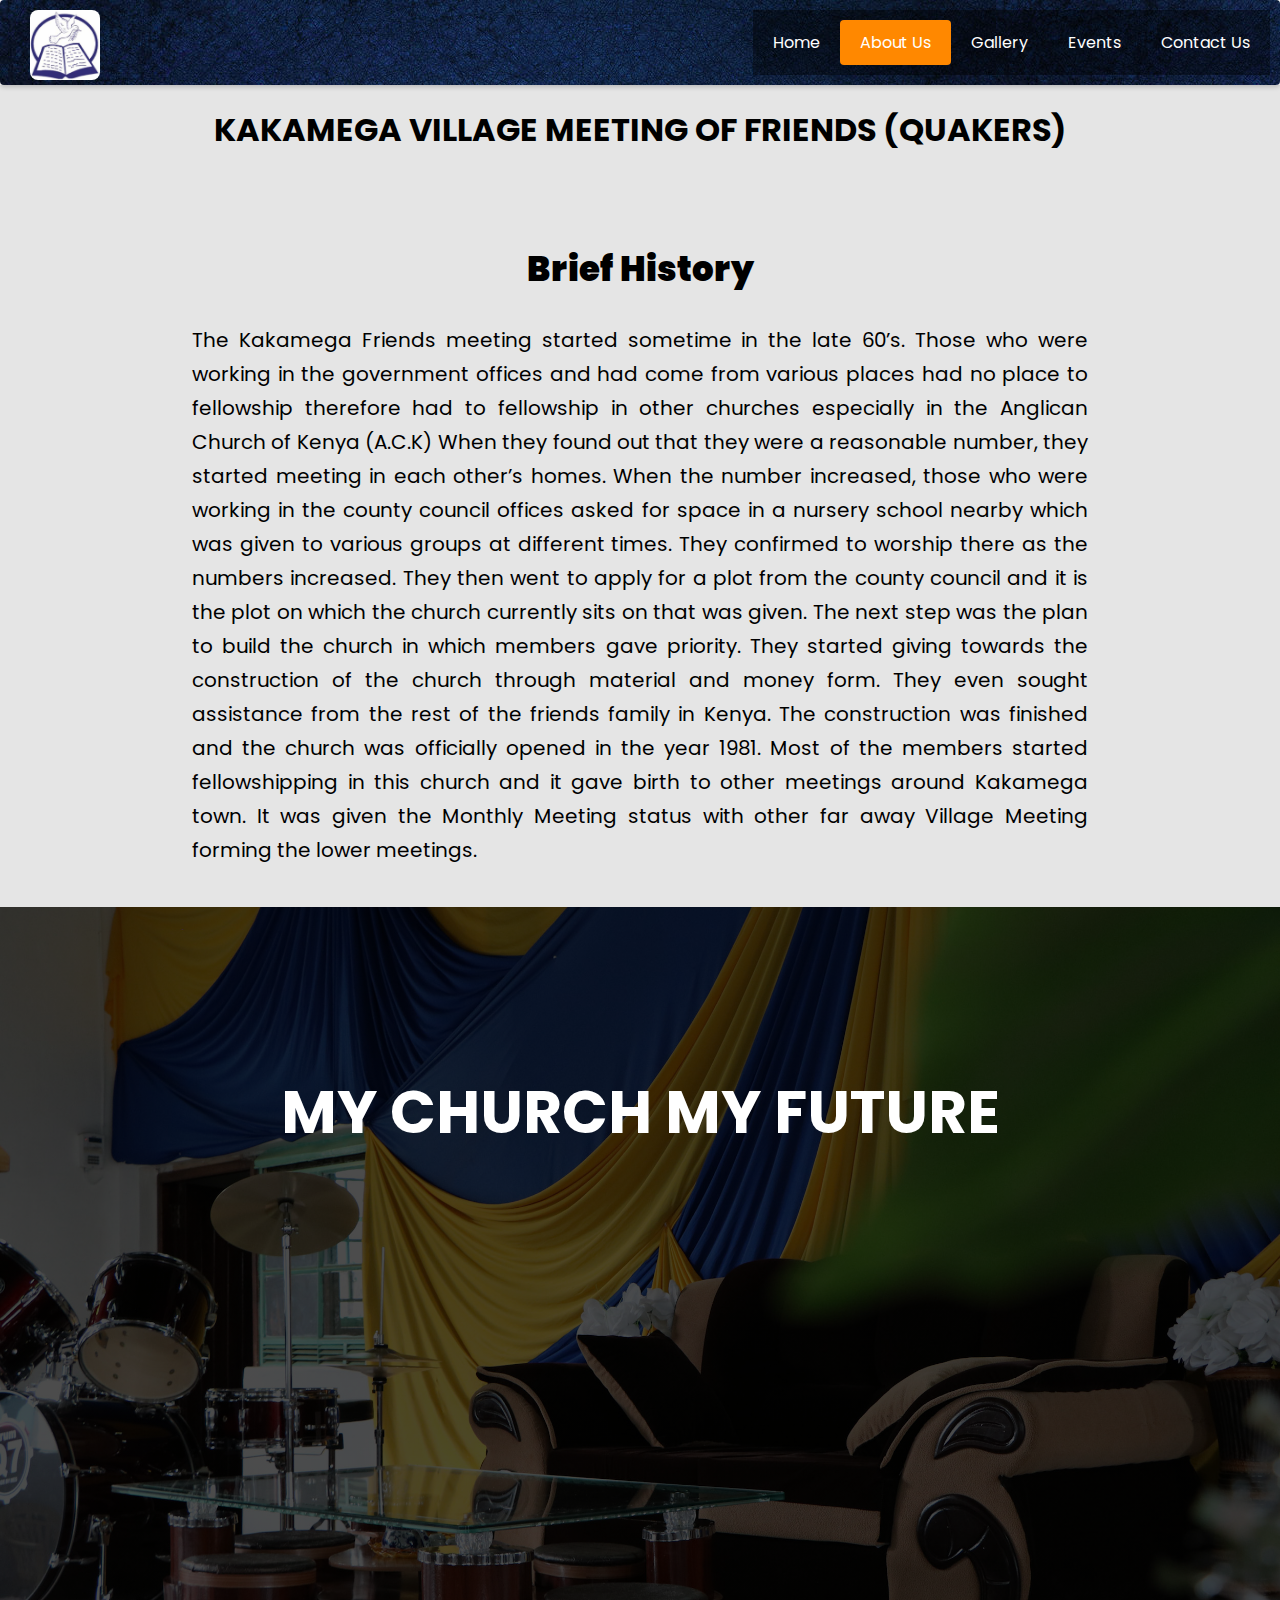
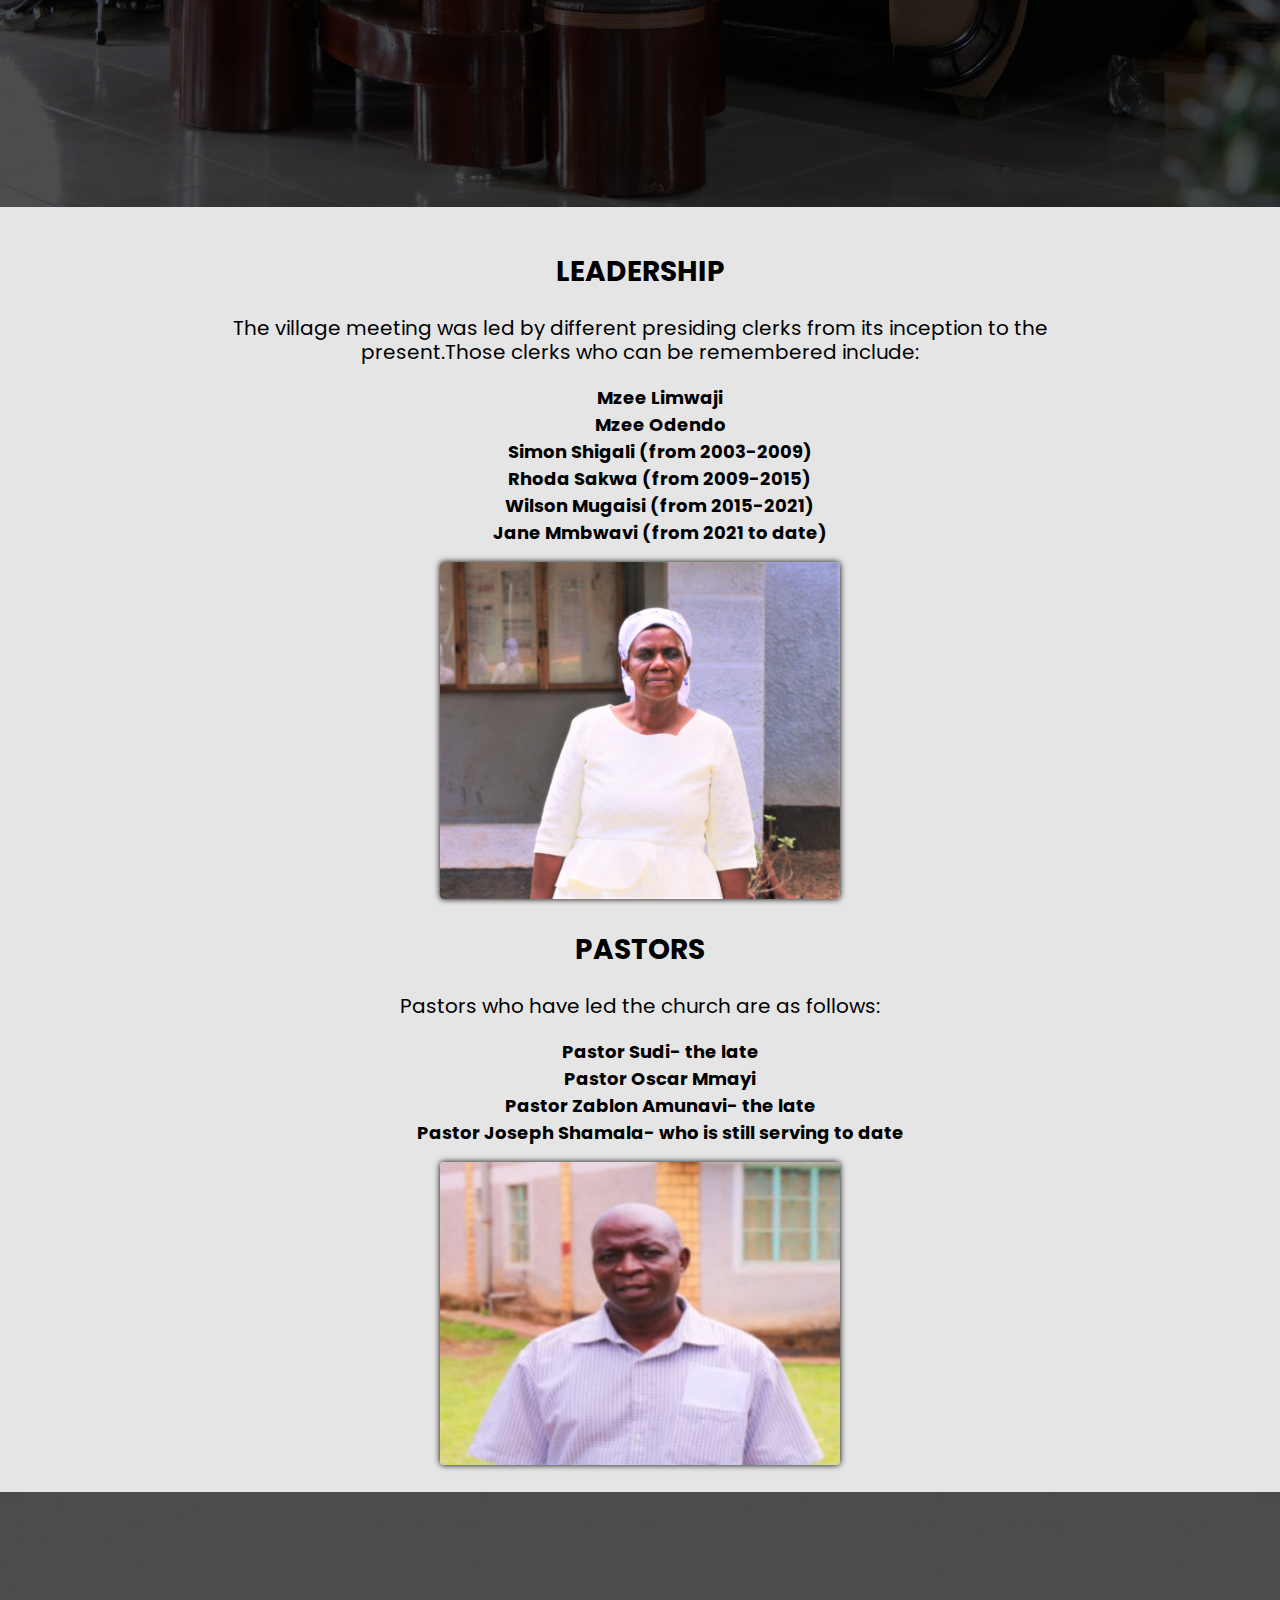
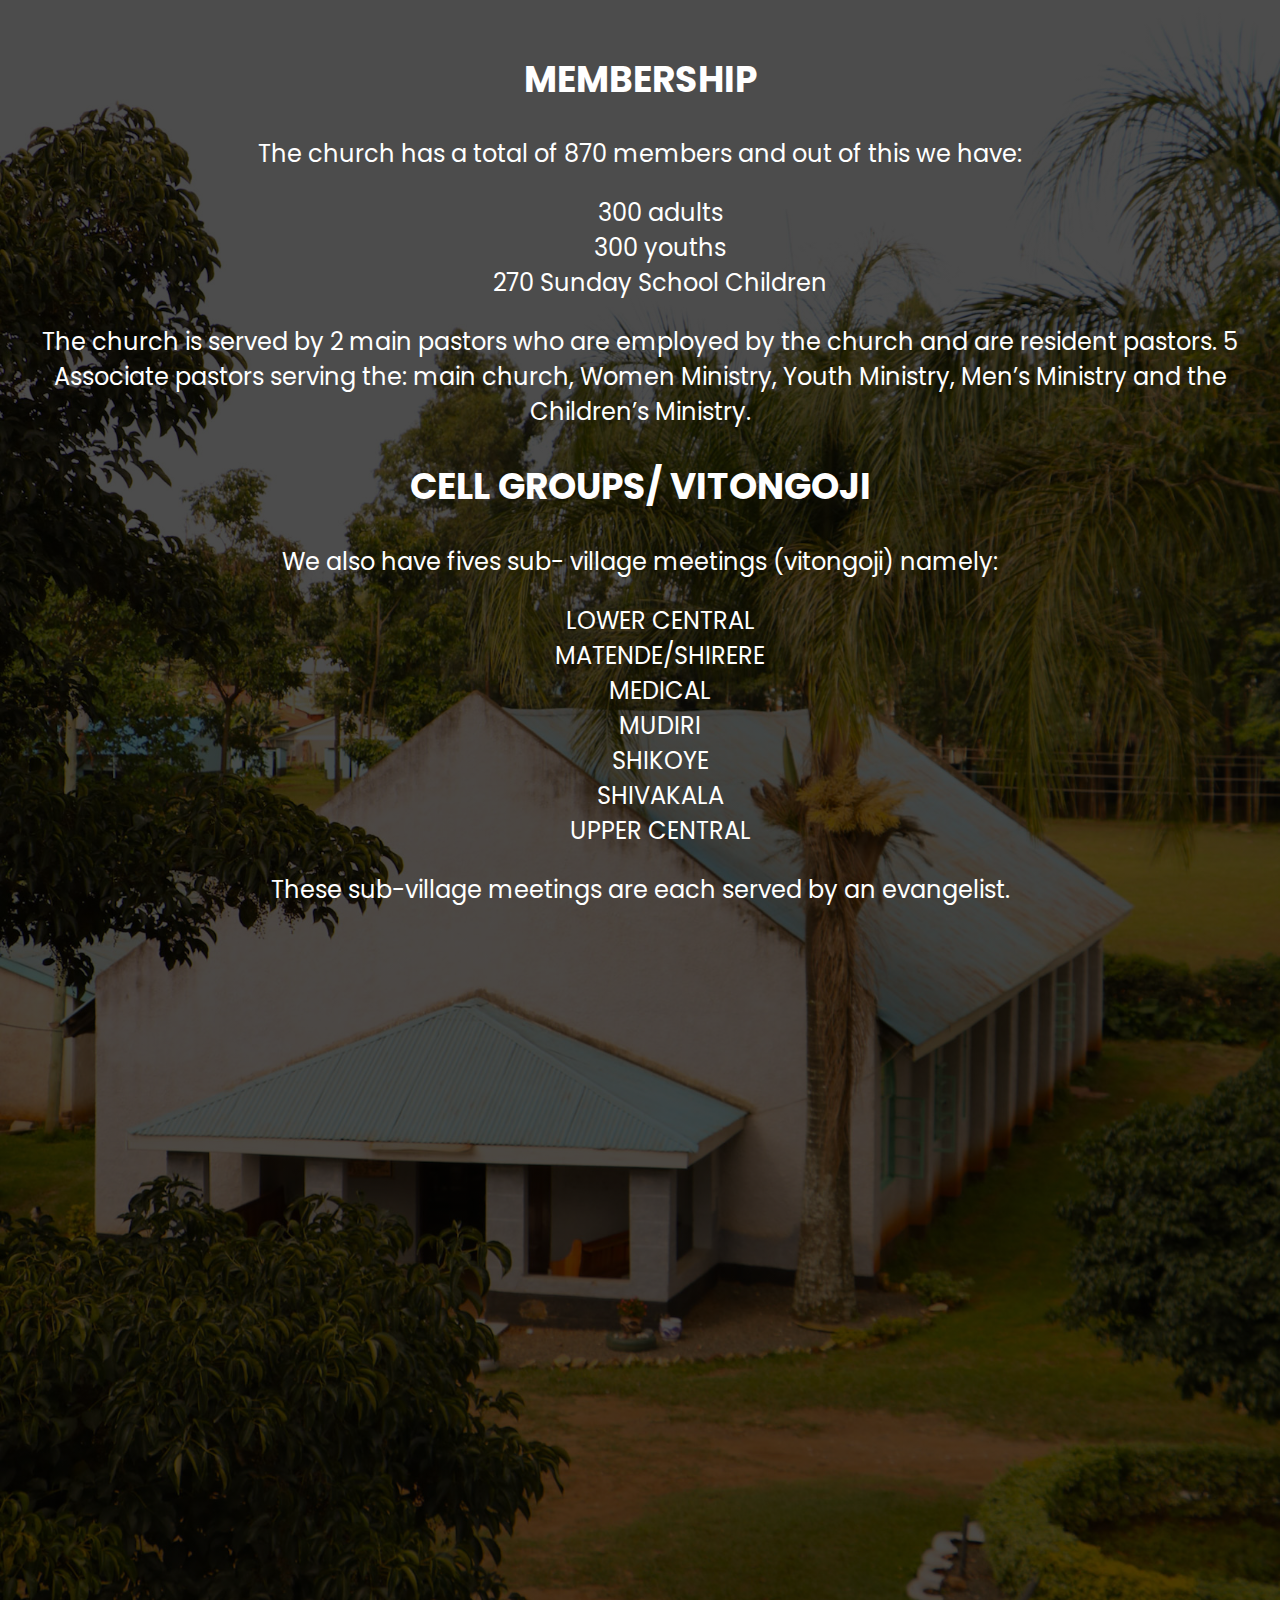
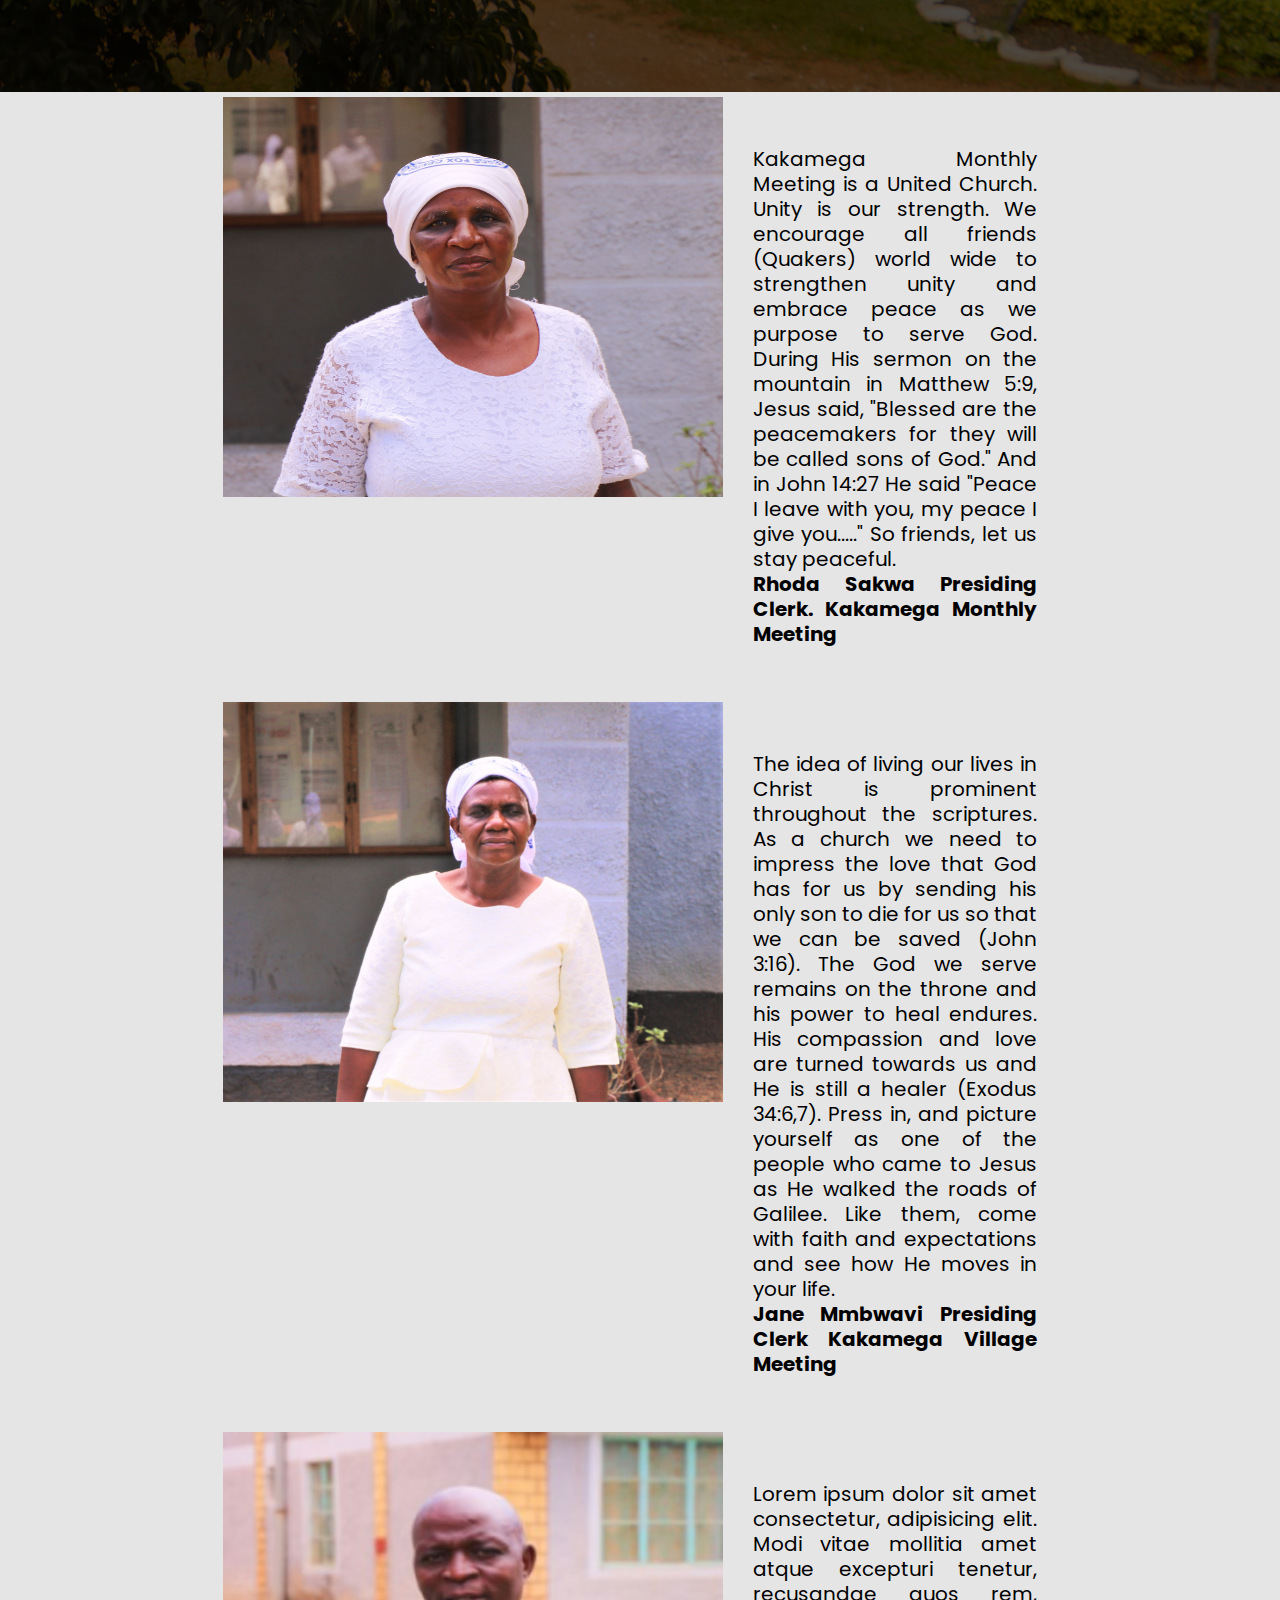
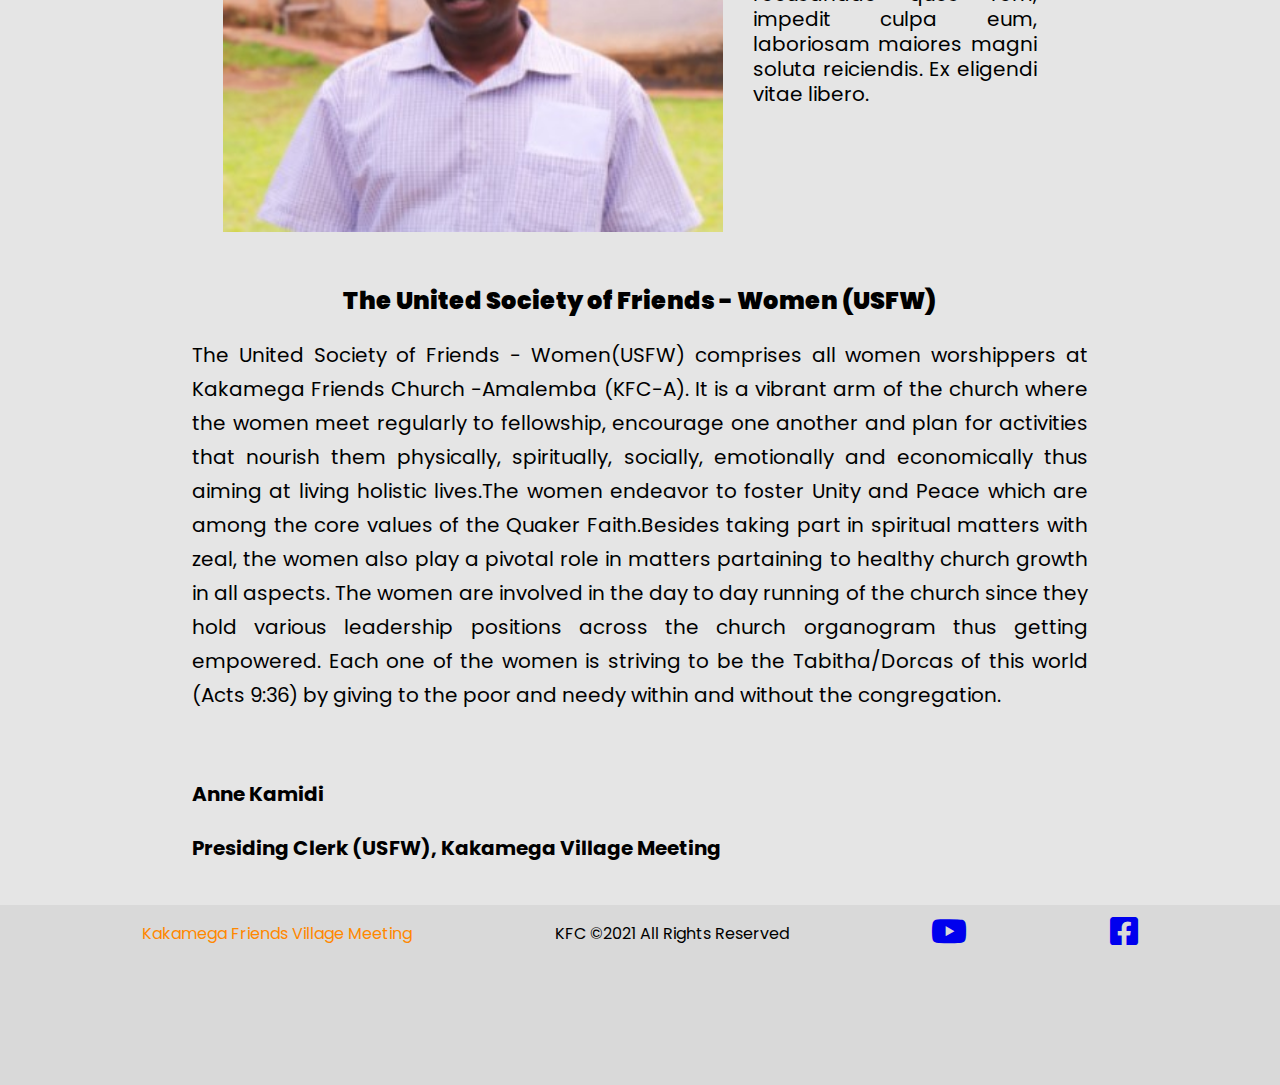
<file: about2.html>
<!DOCTYPE html>
<html lang="en">
<head>
    <meta charset="UTF-8">
    <meta http-equiv="X-UA-Compatible" content="IE=edge">
    <meta name="viewport" content="width=device-width, initial-scale=1.0">
    <link rel="stylesheet" href="css/all.min.css">
    <link rel="stylesheet" href="about2.css">
    <link rel="stylesheet" href="https://stackpath.bootstrapcdn.com/font-awesome/4.7.0/css/font-awesome.min.css">
    <title>project 1</title>
    <script src="https://code.jquery.com/jquery-3.6.0.js"></script>
    <script type="text/javascript">
        $(window).on('scroll', function(){
            if ($(window).scrollTop()){
                $('header').addClass('black');
            }
            else
            {
                $('header').removeClass('black');
            }
        })
    </script>
</head>
<body>
    <header>
        <a href="#" class="logo"><img src="logo.jfif" alt="" class="logopic"></a>
        <div class="menu-toggle"></div>
        <nav>
            <ul>
                <li><a href="index.html">Home</a></li>
                <li><a href="about2.html"  class="active">About Us</a></li>
                <li><a href="gallery.html">Gallery</a></li>
                <li><a href="events.html">Events</a></li>
                <li><a href="contact.html">Contact Us</a></li>
            </ul>
        </nav>
        <div class="clearfix"></div>
    </header>
    <script src="https://code.jquery.com/jquery-3.6.0.js" integrity="sha256-H+K7U5CnXl1h5ywQfKtSj8PCmoN9aaq30gDh27Xc0jk=" crossorigin="anonymous"></script>
    <script type="text/javascript">
        $(document).ready(function(){
            $('.menu-toggle').click(function(){
            $('.menu-toggle').toggleClass('active')
            $('nav').toggleClass('active')
            })
        })
    </script>
    <main>
        <div class="contentarea">
            <div class="h1">
                <h1>KAKAMEGA VILLAGE MEETING OF FRIENDS (QUAKERS)</h1>
            </div>
            <div class="origin">
                <div class="originBox">
                    <h2>Brief History</h2>
                    <P>The Kakamega Friends meeting started sometime in the late 60’s. 
                        Those who were working in the government offices and had come from various places had no place to fellowship therefore had to fellowship in other churches especially in the Anglican Church of Kenya (A.C.K) 
                        When they found out that they were a reasonable number, they started meeting in each other’s homes.
                        When the number increased, those who were working in the county council offices asked for space in a nursery school nearby which was given to various groups at different times.
                        They confirmed to worship there as the numbers increased. 
                        They then went to apply for a plot from the county council and it is the plot on which the church currently sits on that was given.
                        The next step was the plan to build the church in which members gave priority. They started giving towards the construction of the church through material and money form.
                        They even sought assistance from the rest of the friends family in Kenya.
                        The construction was finished and the church was officially opened in the year 1981.
                        Most of the members started fellowshipping in this church and it gave birth to other meetings around Kakamega town.
                        It was given the Monthly Meeting status with other far away Village Meeting forming the lower meetings.
                    </P>
                </div>
            </div>
            <!-- <div class="originpic">
                <p>Here Is Your Church of Choice</p>
            </div> -->
            <div class="originPic">
                <div class="originpic">
                    <img src="Church1/PSX_20210822_184001.jpg" id="slideimg">
                </div>
                <div class="overlay">
                    <div class="content">
                        <h1>MY CHURCH MY FUTURE</h1>
                    </div>
                </div>
            </div>
            <div class="leadership">
                <div class="leaders">
                    <h2>LEADERSHIP</h2>
                    <P>The village meeting was led by different presiding clerks from its inception to the present.Those clerks who can be remembered include:</P>
                    <p></p>
                    <ul>
                        <li>Mzee Limwaji</li>
                        <li>Mzee Odendo</li>
                        <li>Simon Shigali (from 2003-2009)</li>
                        <li>Rhoda Sakwa (from 2009-2015)</li>
                        <li>Wilson Mugaisi (from 2015-2021)</li>
                        <li>Jane Mmbwavi (from 2021 to date)</li>
                    </ul>
                    <div><img src="Church1/pcl.jpg" alt=""></div>
                </div>
                <div class="pastors">
                    <h2>PASTORS</h2>
                    <p>Pastors who have led the church are as follows:</p>
                    <ul>
                        <li>Pastor Sudi- the late</li>
                        <li>Pastor Oscar Mmayi</li>
                        <li>Pastor Zablon Amunavi- the late</li>
                        <li>Pastor Joseph Shamala- who is still serving to date</li>
                    </ul>
                    <div><img src="Church1/pas.jpg" alt=""></div>
                </div>
            </div>
            <!-- <div class="members">
                <div class="membership">
                    <h2>MEMBERSHIP</h2>
                    <p>The church has a total of 870 members and out of this we have:</p>
                    <ul>
                        <li>300 adults</li>
                        <li>300 youths</li>
                        <li>270 Sunday School Children</li>
                    </ul>
                    <p>The church is served by 2 main pastors who are employed by the church and are resident pastors.
                        5 Associate pastors serving the: main church, Women Ministry, Youth Ministry, Men’s Ministry and the Children’s Ministry.
                    </p>
                </div>
                <div class="circles">
                    <div class="qmen">
                        <img src="#" alt="">
                    </div>
                    <div class="usfw">
                        <img src="#" alt="">
                    </div>
                    <div class="yfp">
                        <img src="#" alt="">
                    </div>
                    <div class="children">
                        <img src="#" alt="">
                    </div>
                </div>
                <div class="cellgroups">
                    <h2>CELL GROUPS/ VITONGOJI</h2>
                    <P>We also have fives sub- village meetings (vitongoji) namely:</P>
                    <ul>
                        <li>LOWER CENTRAL</li>
                        <li>MATENDE/SHIRERE</li>
                        <li>MEDICAL</li>
                        <li>MUDIRI</li>
                        <li>SHIKOYE</li>
                        <li>SHIVAKALA</li>
                        <li>UPPER CENTRAL</li>
                    </ul>
                    <p>These sub-village meetings are each served by an evangelist.</p>
                </div>
            </div> -->
            <div class="memberCellgroups">
                <div class="mcg">
                    <img src="Church1/PSX_20210822_182851.jpg" id="mcgimg">
                </div>
                <div class="overlay">
                    <div class="content">
                        <h2>MEMBERSHIP</h2>
                        <p>The church has a total of 870 members and out of this we have:</p>
                        <ul>
                            <li>300 adults</li>
                            <li>300 youths</li>
                            <li>270 Sunday School Children</li>
                        </ul>
                        <p>The church is served by 2 main pastors who are employed by the church and are resident pastors.
                            5 Associate pastors serving the: main church, Women Ministry, Youth Ministry, Men’s Ministry and the Children’s Ministry.
                        </p>
                        <h2>CELL GROUPS/ VITONGOJI</h2>
                        <P>We also have fives sub- village meetings (vitongoji) namely:</P>
                        <ul>
                            <li>LOWER CENTRAL</li>
                            <li>MATENDE/SHIRERE</li>
                            <li>MEDICAL</li>
                            <li>MUDIRI</li>
                            <li>SHIKOYE</li>
                            <li>SHIVAKALA</li>
                            <li>UPPER CENTRAL</li>
                        </ul>
                        <p>These sub-village meetings are each served by an evangelist.</p>
                    </div>
                </div>
            </div>
            <!-- <div class="img-area">
                <div class="single-img"><a href="gallery.html"><img src="Church1/PSX_20210822_174118.jpg" alt=""></a></div>
                <div class="single-img"><a href="gallery.html"><img src="Church1/pcl.jpg" alt=""></a></div>
                <div class="single-img"><a href="gallery.html"><img src="Church1/pas.jpg" alt=""></a></div>
                <div class="single-img"><a href="gallery.html"><img src="Church1/IMG_9135 - Copy.JPG" alt=""></a></div>
            </div> -->
           <div class="wordings">
               <div class="pcwordings">
                   <div class="pcimg">
                       <img src="Church1/PSX_20210822_174118.jpg" alt="">
                   </div>
                   <div class="pctext">
                       <p>Kakamega Monthly Meeting is a United Church. Unity is our strength. We encourage all friends (Quakers) world wide to strengthen unity and embrace peace as we purpose to serve God. During His sermon on the mountain in Matthew 5:9, Jesus said, "Blessed are the peacemakers for they will be called sons of God." And in  John 14:27 He said "Peace I leave with you, my peace I give you....." So friends, let us stay peaceful. <br><b>Rhoda Sakwa Presiding Clerk. Kakamega Monthly Meeting</b><br></p>
                   </div>
               </div>
               <div class="pcwordings">
                    <div class="pcimg">
                        <img src="Church1/PSX_20210822_174040.jpg" alt="">
                    </div>
                    <div class="pctext">
                        <p>The idea of living our lives in Christ is prominent throughout the scriptures. As a church we need to impress the love that God has for us by sending his only son to die for us so that we can be saved (John 3:16). The God we serve remains on the throne and his power to heal endures. His compassion and love are turned towards us and He is still a healer (Exodus 34:6,7). Press in, and picture yourself as one of the people who came to Jesus as He walked the roads of Galilee. Like them, come with faith and expectations and see how He moves in your life. <br><b>Jane Mmbwavi
                            Presiding Clerk Kakamega Village Meeting</b></p>
                    </div>
                </div>
               <div class="pcwordings">
                   <div class="pcimg">
                       <img src="Church1/pas.jpg" alt="">
                   </div>
                   <div class="pctext">
                       <p>Lorem ipsum dolor sit amet consectetur, adipisicing elit. Modi vitae mollitia amet atque excepturi tenetur, recusandae quos rem, impedit culpa eum, laboriosam maiores magni soluta reiciendis. Ex eligendi vitae libero.</p>
                   </div>
               </div>
           </div>
           <div class="programmes">
               <div class="text">
                   <h2>The United Society of Friends - Women (USFW)</h2>
                   <p>The United Society of Friends - Women(USFW) comprises all women worshippers at Kakamega Friends Church -Amalemba (KFC-A). It is a vibrant arm of the church where the women meet regularly to fellowship, encourage one another and plan for activities that nourish them physically, spiritually, socially, emotionally and economically thus aiming at living holistic lives.The women endeavor to foster Unity and Peace which are among the core values of the Quaker Faith.Besides taking part in spiritual matters with zeal, the women also play a pivotal role in matters partaining to healthy church growth in all aspects. The women are involved in the day to day running of the church since they  hold various leadership positions across the church organogram thus getting empowered. Each one of the women is striving to be the Tabitha/Dorcas of this world (Acts 9:36) by giving to the poor and needy within and without the congregation.</p>
                   <br>
                   <p><b>Anne Kamidi</b></p>
                   <p><b>Presiding Clerk (USFW), Kakamega Village Meeting</b></p>
                   
               </div>
           </div>
        </div>
    </main>
    <footer class="footer">
        <div class="copyright">
            <div class="p1"><p>Kakamega Friends Village Meeting</p></div>
            <div class="p2"><p>KFC &copy;2021 All Rights Reserved</p></div>
            <div class="youtube"><a href="https://youtube.com/channel/UCqHTEB5Ny-5T0MM6x7pvdng" target="_blank"><i class="fab fa-2x fa-youtube"></i></a></div>
            <div class="facebook"><a href="https://www.facebook.com/profile.php?id=100045653815010" target="_blank"><i class="fab fa-2x fa-facebook-square"></i></a></div>
        </div>
    </footer>
</body>
</html>
</file>
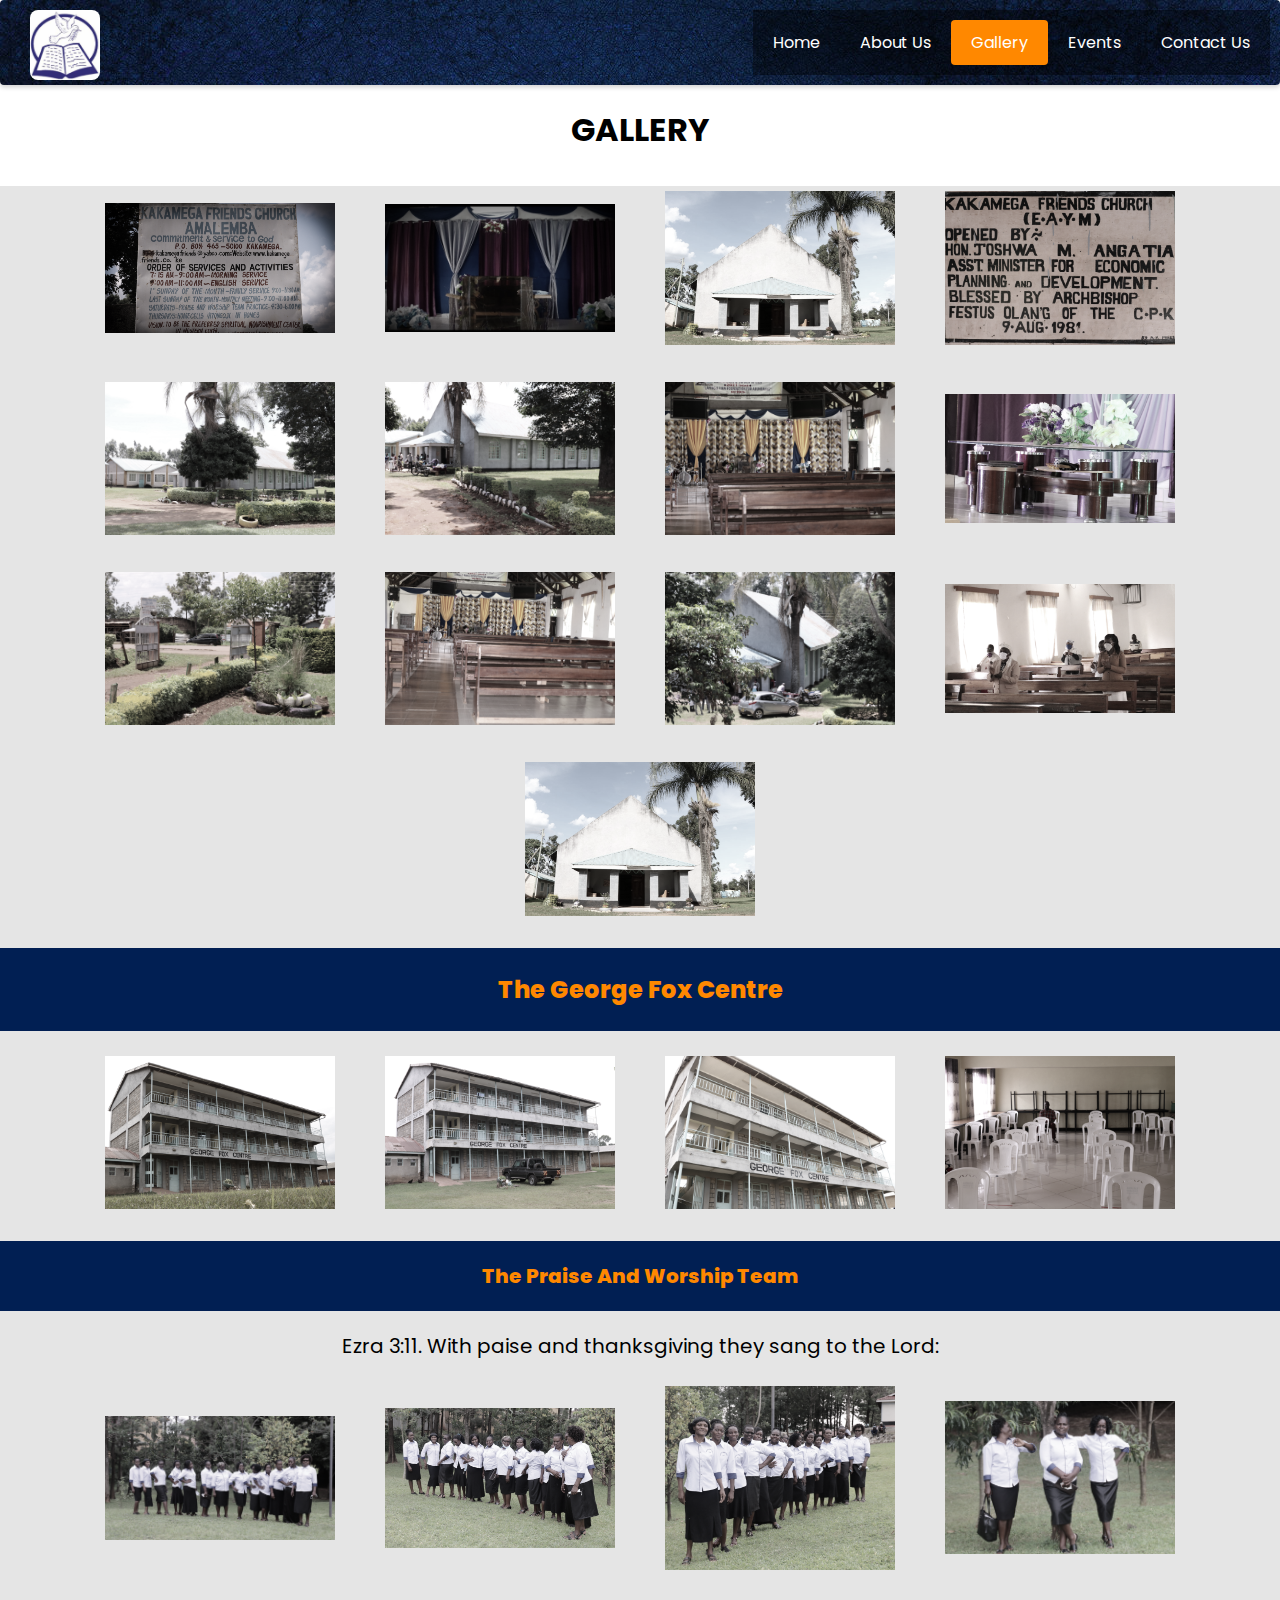
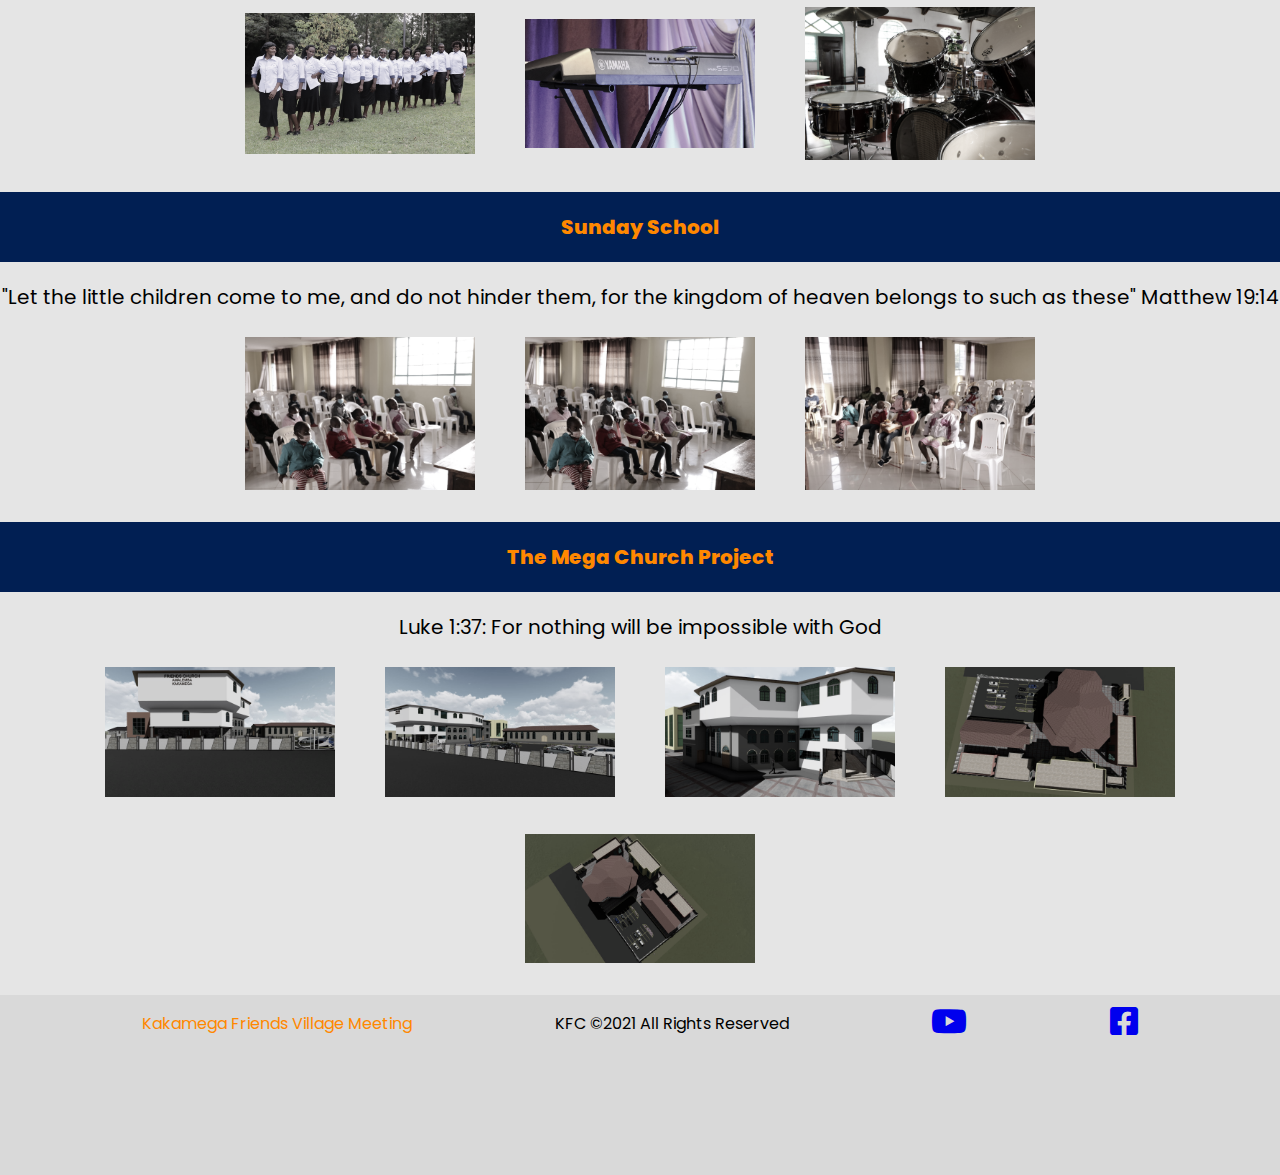
<file: gallery.html>
<!DOCTYPE html>
<html lang="en">
<head>
    <meta charset="UTF-8">
    <meta http-equiv="X-UA-Compatible" content="IE=edge">
    <meta name="viewport" content="width=device-width, initial-scale=1.0">
    <link rel="stylesheet" href="css/all.min.css">
    <link rel="stylesheet" href="gallery.css">
    <link rel="stylesheet" href="https://stackpath.bootstrapcdn.com/font-awesome/4.7.0/css/font-awesome.min.css">
    <link rel="stylesheet" href="church outside/lightbox.min.css">
    <script src="js/lightbox-plus-jquery.min.js"></script>
    <title>project 1</title>
    <script src="https://code.jquery.com/jquery-3.6.0.js"></script>
    <script type="text/javascript">
        $(window).on('scroll', function(){
            if ($(window).scrollTop()){
                $('header').addClass('black');
            }
            else
            {
                $('header').removeClass('black');
            }
        })
    </script>
</head>
<body>
    <header>
        <a href="#" class="logo"><img src="logo.jfif" alt="" class="logopic"></a>
        <div class="menu-toggle"></div>
        <nav>
            <ul>
                <li><a href="index.html">Home</a></li>
                <li><a href="about2.html">About Us</a></li>
                <li><a href="gallery.html" class="active">Gallery</a></li>
                <li><a href="events.html" >Events</a></li>
                <li><a href="contact.html">Contact Us</a></li>
            </ul>
        </nav>
        <div class="clearfix"></div>
    </header>
    <script src="https://code.jquery.com/jquery-3.6.0.js" integrity="sha256-H+K7U5CnXl1h5ywQfKtSj8PCmoN9aaq30gDh27Xc0jk=" crossorigin="anonymous"></script>
    <script type="text/javascript">
        $(document).ready(function(){
            $('.menu-toggle').click(function(){
            $('.menu-toggle').toggleClass('active')
            $('nav').toggleClass('active')
            })
        })
    </script>
    <main>
        <div class="h1"><h1>GALLERY</h1></div>
        <div class="church">
            <div class="img-area">
                <div class="single-img"><a href="Church1/PSX_20210819_191656.jpg" data-lightbox="my gallery"><img src="Church1/PSX_20210819_191656.jpg" alt=""></a></div>
                <div class="single-img"><a href="Church1/hp5.jpg" data-lightbox="my gallery"><img src="Church1/hp5.jpg" alt=""></a></div>
                <div class="single-img"><a href="Church1/PSX_20210819_140412.jpg" data-lightbox="my gallery"><img src="Church1/PSX_20210819_140412.jpg" alt=""></a></div>
                <div class="single-img"><a href="Church1/PSX_20210819_192002.jpg" data-lightbox="my gallery"><img src="Church1/PSX_20210819_192002.jpg" alt=""></a></div>
                <!-- <div class="single-img"><a href="church outside/church7.JPG" data-lightbox="my gallery"><img src="church outside/church7 - Copy.JPG" alt=""></a></div> -->
                <div class="single-img"><a href="Church1/PSX_20210822_174725.jpg" data-lightbox="my gallery"><img src="Church1/PSX_20210822_174725.jpg" alt=""></a></div>
                <div class="single-img"><a href="Church1/PSX_20210822_174807.jpg" data-lightbox="my gallery"><img src="Church1/PSX_20210822_174807.jpg" alt=""></a></div>
                <!-- <div class="single-img"><a href="church outside/church10.JPG" data-lightbox="my gallery"><img src="church outside/church10 - Copy.JPG" alt=""></a></div>
                <div class="single-img"><a href="church outside/church12.JPG" data-lightbox="my gallery"><img src="church outside/church12 - Copy.JPG" alt=""></a></div> -->
                <!-- <div class="single-img"><a href="outsidechurch/IMG_0239.JPG" data-lightbox="my gallery"><img src="outsidechurch/IMG_0239 - Copy.JPG" alt=""></a></div> -->
                <div class="single-img"><a href="Church1/PSX_20210822_174629.jpg" data-lightbox="my gallery"><img src="Church1/PSX_20210822_174629.jpg" alt=""></a></div>
                <div class="single-img"><a href="Church1/PSX_20210822_174903.jpg" data-lightbox="my gallery"><img src="Church1/PSX_20210822_174903.jpg" alt=""></a></div>
                <div class="single-img"><a href="Church1/PSX_20210822_180236.jpg" data-lightbox="my gallery"><img src="Church1/PSX_20210822_180236.jpg" alt=""></a></div>
                <div class="single-img"><a href="Church1/PSX_20210822_174604.jpg" data-lightbox="my gallery"><img src="Church1/PSX_20210822_174604.jpg" alt=""></a></div>
                <!-- <div class="single-img"><a href="outsidechurch/IMG_0335.JPG" data-lightbox="my gallery"><img src="outsidechurch/IMG_0335 - Copy.JPG" alt=""></a></div> -->
                <div class="single-img"><a href="Church1/PSX_20210822_180407.jpg" data-lightbox="my gallery"><img src="Church1/PSX_20210822_180407.jpg" alt=""></a></div>
                <div class="single-img"><a href="Church1/PSX_20210822_181744.jpg" data-lightbox="my gallery"><img src="Church1/PSX_20210822_181744.jpg" alt=""></a></div>
                <!-- <div class="single-img"><a href="Church1/psx6.jpg" data-lightbox="my gallery"><img src="Church1/psx6.jpg" alt=""></a></div> -->
                <div class="single-img"><a href="Church1/psx1.jpg" data-lightbox="my gallery"><img src="Church1/psx1.jpg" alt=""></a></div>
                <!-- <div class="single-img"><a href="p collo/IMG_9137.JPG" data-lightbox="my gallery"><img src="p collo/IMG_9137 - Copy.JPG" alt=""></a></div> -->
            </div>
            <!-- <div class="gallery">
                <div class="img" id="img1">
                    <img src="church outside/church3.JPG" alt="">
                </div>
                <div class="img">
                    <img src="church outside/church4.JPG" alt="">
                </div>
                <div class="img">
                    <img src="church outside/church5.JPG" alt="">
                </div>
                <div class="img">
                    <img src="church outside/church6.JPG" alt="">
                </div>
                <div class="img">
                    <img src="church outside/church7.JPG" alt="">
                </div>
                <div class="img">
                    <img src="church outside/church8.JPG" alt="">
                </div>
                <div class="img">
                    <img src="church outside/church9.JPG" alt="">
                </div>
                <div class="img">
                    <img src="church outside/church10.JPG" alt="">
                </div>
                <div class="img">
                    <img src="church outside/church12.JPG" alt="">
                </div>
                <div class="img">
                    <img src="outsidechurch/IMG_0239.JPG" alt="">
                </div>
                <div class="img">
                    <img src="outsidechurch/IMG_0240.JPG" alt="">
                </div>
                <div class="img">
                    <img src="outsidechurch/IMG_0327.JPG" alt="">
                </div>
                <div class="img">
                    <img src="outsidechurch/IMG_0328.JPG" alt="">
                </div>
                <div class="img">
                    <img src="outsidechurch/IMG_0334.JPG" alt="">
                </div>
                <div class="img">
                    <img src="outsidechurch/IMG_0335.JPG" alt="">
                </div>
                <div class="img">
                    <img src="outsidechurch/IMG_3452.JPG" alt="">
                </div>
            </div> -->
        </div>
        <div class="georgefox">
            <div class="gfdescription">
                <p>The George Fox Centre</p>
            </div>

            <div class="img-area">
                <div class="single-img"><a href="Church1/PSX_20210822_175546.jpg" data-lightbox="my gallery"><img src="Church1/PSX_20210822_175546.jpg" alt=""></a></div>
                <div class="single-img"><a href="Church1/PSX_20210822_175421.jpg" data-lightbox="my gallery"><img src="Church1/PSX_20210822_175421.jpg" alt=""></a></div>
                <div class="single-img"><a href="Church1/PSX_20210822_183333.jpg" data-lightbox="my gallery"><img src="Church1/PSX_20210822_183333.jpg" alt=""></a></div>
                <div class="single-img"><a href="Church1/PSX_20210822_175214.jpg" data-lightbox="my gallery"><img src="Church1/PSX_20210822_175214.jpg" alt=""></a></div>
            </div>
        </div>
        <div class="pwt">
            <div class="pwtdescription">
                <p>The Praise And Worship Team</p>
            </div>
            <p>Ezra 3:11. With paise and thanksgiving they sang to the Lord:</p>
            <div class="img-area">
                <div class="single-img"><a href="Church1/pwt1.JPG" data-lightbox="my gallery"><img src="Church1/pwt1.JPG" alt=""></a></div>
                <div class="single-img"><a href="Church1/pwt2 - Copy.JPG" data-lightbox="my gallery"><img src="Church1/pwt2 - Copy.JPG" alt=""></a></div>
                <div class="single-img"><a href="Church1/pwt5 - Copy.JPG" data-lightbox="my gallery"><img src="Church1/pwt5 - Copy.JPG" alt=""></a></div>
                <div class="single-img"><a href="Church1/pwt8.JPG" data-lightbox="my gallery"><img src="Church1/pwt8.JPG" alt=""></a></div>
                <div class="single-img"><a href="Church1/pwt6 - Copy.JPG" data-lightbox="my gallery"><img src="Church1/pwt6 - Copy.JPG" alt=""></a></div>
                <div class="single-img"><a href="Church1/psx9.jpg" data-lightbox="my gallery"><img src="Church1/psx9.jpg" alt=""></a></div>
                <div class="single-img"><a href="Church1/PSX_20210822_184054.jpg" data-lightbox="my gallery"><img src="Church1/PSX_20210822_184054.jpg" alt=""></a></div>
            </div>
        </div>
        <div class="sundayschool">
            <div class="sundayschooldescription">
                <p>Sunday School</p>
            </div>
            <p>"Let the little children come to me, and do not hinder them, for the kingdom of heaven belongs to such as these" Matthew 19:14</p>
            <div class="img-area">
                <div class="single-img"><a href="Church1/IMG-20210419-WA0015 - Copy.jpg" data-lightbox="my gallery"><img src="Church1/IMG-20210419-WA0015 - Copy.jpg" alt=""></a></div>
                <div class="single-img"><a href="Church1/IMG-20210419-WA0016 - Copy.jpg" data-lightbox="my gallery"><img src="Church1/IMG-20210419-WA0016 - Copy.jpg" alt=""></a></div>
                <div class="single-img"><a href="Church1/IMG-20210419-WA0018.jpg" data-lightbox="my gallery"><img src="Church1/IMG-20210419-WA0018.jpg" alt=""></a></div>
                <!-- <div class="single-img"><a href="sundayschool/IMG-20210419-WA0018.jpg" data-lightbox="my gallery"><img src="sundayschool/IMG-20210419-WA0018 - Copy.jpg" alt=""></a></div> -->
            </div>
        </div>
        <div class="mega-church">
            <div class="mega-church-h2">
                <p>The Mega Church Project</p>
            </div>
            <p>Luke 1:37: For nothing will be impossible with God</p>
            <div class="img-area">
                <div class="single-img"><a href="Church1/mc1.jpg" data-lightbox="my gallery"><img src="Church1/mc1.jpg" alt=""></a></div>
                <div class="single-img"><a href="Church1/mc2.jpg" data-lightbox="my gallery"><img src="Church1/mc2.jpg" alt=""></a></div>
                <div class="single-img"><a href="Church1/mc3.jpg" data-lightbox="my gallery"><img src="Church1/mc3.jpg" alt=""></a></div>
                <div class="single-img"><a href="Church1/mc4.jpg" data-lightbox="my gallery"><img src="Church1/mc4.jpg" alt=""></a></div>
                <div class="single-img"><a href="Church1/mc5 - Copy.jpg" data-lightbox="my gallery"><img src="Church1/mc5 - Copy.jpg" alt=""></a></div>
            </div>
        </div>
    </main>
    <footer class="footer">
        <div class="copyright">
            <div class="p1"><p>Kakamega Friends Village Meeting</p></div>
            <div class="p2"><p>KFC &copy;2021 All Rights Reserved</p></div>
            <div class="youtube"><a href="https://youtube.com/channel/UCqHTEB5Ny-5T0MM6x7pvdng" target="_blank"><i class="fab fa-2x fa-youtube"></i></a></div>
            <div class="facebook"><a href="https://www.facebook.com/profile.php?id=100045653815010" target="_blank"><i class="fab fa-2x fa-facebook-square"></i></a></div>
        </div>
    </footer>
</body>
</html>
</file>
<file: about2.css>
@import url('https://fonts.googleapis.com/css2?family=Poppins&display=swap');
body
{
    margin: 0;
    padding: 0;
    font-family: 'Poppins', sans-serif;
    /* background: url(oip.jpg);
    background-attachment: fixed; */
}
header
{
    position: relative;
    width: 100%;
    /* max-width: 1200px; */
    /* margin: 20px auto; */
    padding: 10px;
    background: url(oip.jpg);
    box-sizing: border-box;
    border-radius: 4px;
    box-shadow: 0 2px 5px rgba(0, 0, 0, 0.2);
}
header.black
{
    background: rgba(0, 0, 0);
    height: 80px;
    z-index: 12;
    margin-top: 0;
    transition: .3s;
    position: fixed;
    padding: 8px 50px;
}
header a.logo
{   
    color: rgb(255, 136, 0);
    height: 60px;
    font-size: 36px;
    line-height: 60px;
    padding: 0 20px;
    text-align: center;
    box-sizing: border-box;
    float: left;
    font-weight: 700;
    text-decoration: none;
    transition: .5s;
}
header a.logo .logopic
{
    width: 70px;
    height: 70px;
    border-radius: 8px;
    transition: .5s;
}
header.black a.logo .logopic
{
    height: 65px;
}
@media (max-width: 768px)
{
    header.black
    {
        background: rgba(0, 0, 0, .9);
    }
    header.black a.logo .logopic
    {
        height: 55px;
    }
}
nav
{
    float: right;
}
.clearfix
{
    clear: both;
}
nav ul
{
   margin: 0;
   padding: 0;
    display: flex;
    background: rgba(0, 0, 0, 0.4);
}
nav ul li
{
    list-style: none;
}
nav ul li a
{
    display: block;
    margin: 10px 0;
    padding: 10px 20px;
    text-decoration: none;
    color: #fff;
}
nav ul li a.active,
nav ul li a:hover
{
    background: rgb(255, 136, 0);
    border-radius: 4px;
    color: #fff;
    transition: 0.5s;
}
@media (max-width: 1200px)
{
    header
    {
        margin: 20px;
    }
}@media (max-width: 768px)
{
    .menu-toggle
    {
        display: block;
        width: 40px;
        height: 40px;
        margin: 10px;
        float: right;
        cursor: pointer;
        text-align: center;
        font-size: 30px;
        color: rgb(255, 136, 0);
    }
    .menu-toggle::before
    {
        content: '\f0c9';
        font-family: fontAwesome;
        line-height: 40px;
    }
    .menu-toggle.active::before
    {
        content: '\f00d';
    }
    nav
    {
        display: none;
    }
    nav.active
    {
        display: block;
        width: 100%;
    }
    nav.active ul
    {
        display: block;
    }
    nav.active ul li a
    {
        margin: 0;
    }
}
.contentarea
{
    display: flex;
    justify-content: center;
    align-items: center;
    flex-direction: column;
    background: rgba(0, 0, 0, .1);
}
.contentarea .h1
{
    margin-bottom: 20px;
    height: auto;
    text-align: center;
    color: #000;
}
.contentarea .origin
{
    padding: 20px;
    height: auto;
    width: 70%;
    /* background: rgba(0, 0, 0, .1); */
    display: flex;
    justify-content: center;
    align-items: center;
    text-align: justify;
}
.originBox h2
{
    text-align: center;
    font-size: 34px;
    font-weight: 900;
}
.originBox p
{
    font-size: 20px;
    line-height: 34px;
}
@media (max-width: 768px)
{
    .originBox p
    {
        text-align: center;
        padding: 20px;
        line-height: 24px;
    }
}
@media (max-width: 768px)
{
    .contentarea h1,
    .originBox h2,
    .originBox p
    {
        font-size: 18px;
    }
    .contentarea .origin
    {
        padding: 20px;
        height: auto;
        width: 100%;
        background: rgba(0, 0, 0, .1);
        display: flex;
        justify-content: center;
        align-items: center;
        text-align: center;
    }
    .originBox h2,
    .originBox p
    {
        text-align: center;
    }
    .content h1
    {
        font-size: 34px;
    }
}
/* .originpic
{
    margin-top: 0;
    width: 100%;
    height: 700px;
    background: url(Church1/PSX_20210822_184001.jpg) no-repeat;
    background-size: cover;
    background-attachment: fixed;
    display: flex;
    justify-content: center;
    align-items: center;
    text-align: center;
}
.originpic p
{
    font-family: 'Poppins' ,sans-serif;
    font-size: 34px;
    font-weight: bold;
    color: #fff;
} */
.originPic
{
    width: 100%;
    height: 100vh;
    position: relative;
    overflow: hidden;
}
.originpic
{
    width: 100%;
    height: 100vh;
    position: absolute;
    top: 0;
}
#slideimg
{
    width: 100%;
    height: 100%;
}
.overlay
{
    width: 100%;
    height: 100vh;
    position: absolute;
    background: linear-gradient(rgba(0,0,0,0.7),rgba(0,0,0,0.7));
}
.content
{
   width: 100%;
   margin: 160px auto o;
   text-align: center;
   color: #fff;
}
.content h1
{
    font-size: 60px;
}
@media(max-width: 768px)
{
    .content p
    {
        font-size: 18px;
        padding-left: 10px;
        padding-right: 10px;
    }
}
/* .contentarea .leadership
{
    padding: 20px;
    height: auto;
    width: 70%;
    background: rgba(0, 0, 0, .1);
    display: flex;
    justify-content: center;
    align-items: center;
    text-align: center;
}
.leadership .leaders
{
    display: flex;
    justify-content: center;
    align-items: center;

} */
.contentarea .leadership
{
    padding: 20px;
    height: auto;
    width: 70%;
    /* background: rgba(0, 0, 0, .1); */
    text-align: center;
}
.contentarea .leadership .leaders h2
{
    font-size: 28px;
    font-weight: 700;
}
.contentarea .leadership .leaders p
{
    font-size: 20px;
    line-height: 24px;
}
.contentarea .leadership .leaders ul li
{
    list-style: none;
    font-size: 18px;
    font-weight: 700;
}
.contentarea .leadership .leaders img
{
    width: 400px;
    border-radius: 4px;
    box-shadow: 0 0 6px rgba(0, 0, 0);
}
.contentarea .leadership .pastors h2
{
    font-size: 28px;
    font-weight: 700;
}
.contentarea .leadership .pastors p
{
    font-size: 20px;
    line-height: 24px;
}
.contentarea .leadership .pastors ul li
{
    list-style: none;
    font-size: 18px;
    font-weight: 700;
}
.contentarea .leadership .pastors img
{
    width: 400px;
    border-radius: 4px;
    box-shadow: 0 0 6px rgba(0, 0, 0);
}
@media (max-width: 768px)
{
    .contentarea .leadership .leaders h2,
    .contentarea .leadership .leaders ul li,
    .contentarea .leadership .pastors h2,
    .contentarea .leadership .pastors ul li
    {
        font-size: 18px;
    }
    .contentarea .leadership .leaders p,
    .contentarea .leadership .pastors p
    {
        padding-right: 10px;
        padding-left: 10px;
    }
    .contentarea .leadership
    {
        width: 100%;
        padding: 20px;
        height: auto;
        background: rgba(0, 0, 0, .1);
    }
}
.contentarea .members
{
    padding: 20px;
    height: 150vh;
    /* width: 70%; */
    background: url(outsidechurch/church15.jpg);
    /* background: #fff; */
    background-size: cover;
    text-align: center;
    display: flex;
    justify-content: center;
    align-items: center;
    flex-direction: column;
}
.contentarea .members .membership
{
    display: flex;
    justify-content: center;
    align-items: center;
    flex-direction: column;
    width: 70%;
}
.contentarea .members .membership h2
{
    font-size: 28px;
    font-weight: 700;
    color: #000;
}
.contentarea .members .membership p
{
    font-size: 20px;
    line-height: 24px;
    color: #000;
    /* text-align: center; */
}
.contentarea .members .membership ul li
{
    list-style: none;
    font-size: 18px;
    font-weight: 700;
    color: #000;
}
@media (max-width: 768px)
{
    .contentarea .members
    {
        height: auto;
        width: 100%;
        background-size: cover;
    }
}
/* .contentarea .members .membership .circles
{
    display: flex;
    justify-content: space-evenly;
    align-items: center;
    height: 290px;
}
.contentarea .members .membership .circles .qmen
{
    height: 260px;
    width: 20%;
    margin-top: 20px;
    margin-bottom: 20px;
    background: url(circles/qmenbible.jpg);
    background-size: cover;
    border-radius: 50%;
}
.contentarea .members .membership .circles .usfw
{
    height: 260px;
    width: 20%;
    margin-top: 20px;
    margin-bottom: 20px;
    background: url(circles/usfwPraying.jpg);
    background-size: cover;
    border-radius: 50%;
}
.contentarea .members .membership .circles .yfp
{
    height: 260px;
    width: 20%;
    margin-top: 20px;
    margin-bottom: 20px;
    background: url(circles/youth.jpg);
    background-size: cover;
    border-radius: 50%;
}
.contentarea .members .membership .circles .children
{
    height: 260px;
    width: 20%;
    margin-top: 20px;
    margin-bottom: 20px;
    background: url(circles/children.jpg);
    border-radius: 50%;
} */
.contentarea .members .cellgroups h2
{
    font-size: 28px;
    font-weight: 700;
    color: #000;
}
.contentarea .members .cellgroups p
{
    font-size: 20px;
    line-height: 24px;
    color: #000;
}
.contentarea .members .cellgroups ul li
{
    list-style: none;
    font-size: 18px;
    font-weight: 700;
    color: #000;
}
.memberCellgroups
{
    width: 100%;
    height: 200vh;
    position: relative;
    overflow: hidden;
}
.mcg
{
    width: 100%;
    height: 200vh;
    position: absolute;
    top: 0;
}
.overlay
{
    width: 100%;
    height: 200vh;
    position: absolute;
    background: linear-gradient(rgba(0,0,0,0.7),rgba(0,0,0,0.7));
}
#mcgimg
{
    width: 100%;
    height: 100%;
}
.content
{
    width: 100%;
   margin: 160px auto 0;
   text-align: center;
   text-decoration: none;
   color: #fff;
   font-size: 24px;
}
.content ul li
{
    list-style: none;
}
/* .membership
{
    font-size: 24px;
    line-height: 24px;

} */
.img-area
{
    display: flex;
    flex-wrap: wrap;
    flex-direction: row;
    align-items: center;
    justify-content: center;
    background: rgba(0, 0, 0, .1);
    width: 100%;
}
.img-area img
{
    width: 230px;
    padding: 5px;
    filter: grayscale(50%);
    transition: 1s;
    border-radius: 8px;
    box-shadow: 6px 6px 6px rgb(0, 0, 0);
}
.img-area img:hover
{
    filter: grayscale(0%);
    transform: scale(1.1)
}
.single-img
{
    padding: 0  20px 20px;
}
@media (max-width: 768px)
{
    .img-area
    {
        width: 100%;
        flex-direction: column;
    }
}
.wordings
{
    width: 66%;
    height: auto;
    /* background: rgba(0, 0, 0, .15); */
}
.wordings .pcwordings
{
    width: 100%;
    height: 100%;
    margin: 5px;
    display: flex;
    flex-direction: row;
}
.wordings .pcwordings .pcimg img
{
    width: 500px;
    height: 400px;
}
.wordings .pcwordings .pctext
{
    padding: 30px;
    text-align: justify;
}
.wordings .pcwordings .pctext p
{
    font-size: 20px;
    line-height: 25px;
}
@media(max-width:768px)
{
    .wordings
    {
        width: 100%;
    }
    .wordings .pcwordings
    {
        width: 100%;
        height: 100%;
        margin: 5px;
        display: flex;
        flex-direction: column;
    }
    .wordings .pcwordings .pcimg img
    {
        width: 400px;
        height: 400px;
    }
}
.programmes
{
    padding: 20px;
    height: auto;
    width: 70%;
    /* background: rgba(0, 0, 0, .1); */
    display: flex;
    justify-content: center;
    align-items: center;
    text-align: justify;
}
.programmes .text h2
{
    text-align: center;
    /* font-size: 34px; */
    font-weight: 900;
}
.programmes .text p
{
    font-size: 20px;
    line-height: 34px;
}
.footer
{
    height: 20vh;
    width: 100%;
    background: rgba(0, 0, 0, .15);
}
.footer .copyright
{
    /* width: 50%; */
    color: #fff;
    display: flex;
    justify-content: space-evenly;
}
.footer .copyright .p1
{
    color: rgb(255, 136, 0);;
}
.footer .copyright .p2
{
    color: #000;
}
.footer .copyright .youtube
{
    margin-top: 10px;
}
.footer .copyright .facebook
{
    margin-top: 10px;
}
@media (max-width: 768px)
{
    .footer
    {
        width: 100%;
    }
    .footer .copyright .p1,
    .footer .copyright .p2
    {
        margin-left: 15px;
    }
}
@media (max-width: 768px)
{
    .footer .copyright .youtube,
    .footer .copyright .facebook
    {
        margin-left: 15px;
        margin-right: 15px;
    }
}
</file>
<file: gallery.css>
@import url('https://fonts.googleapis.com/css2?family=Poppins&display=swap');
body
{
    margin: 0;
    padding: 0;
    font-family: 'Poppins', sans-serif;
    /* background: url(oip.jpg); */
    /* background-attachment: fixed; */
}
header
{
    position: relative;
    /* width: 100%; */
    /* max-width: 1200px; */
    width: 100%;
    margin-bottom: 20px;
    /* margin: 20px auto; */
    padding: 10px;
    background: url(oip.jpg);
    box-sizing: border-box;
    border-radius: 4px;
    box-shadow: 0 2px 5px rgba(0, 0, 0, 0.2);
}
header.black
{
    background: rgba(0, 0, 0, .7);
    height: 80px;
    z-index: 12;
    margin-top: 0;
    transition: .3s;
    position: fixed;
    padding: 8px 50px;
}
header a.logo
{   
    color: rgb(255, 136, 0);
    height: 60px;
    font-size: 36px;
    line-height: 60px;
    padding: 0 20px;
    text-align: center;
    box-sizing: border-box;
    float: left;
    font-weight: 700;
    text-decoration: none;
    transition: .5s;
}
header a.logo .logopic
{
    width: 70px;
    height: 70px;
    border-radius: 8px;
    transition: .5s;
}
header.black a.logo .logopic
{
    height: 65px;
}
@media (max-width: 768px)
{
    header.black
    {
        background: rgba(0, 0, 0, .9);
    }
    header.black a.logo .logopic
    {
        height: 55px;
    }
}
nav
{
    float: right;
}
.clearfix
{
    clear: both;
}
nav ul
{
   display: flex;
   background: rgba(0, 0, 0, 0.4);
   margin: 0;
   padding: 0;
}
nav ul li
{
    list-style: none;
}
nav ul li a
{
    display: block;
    margin: 10px 0;
    padding: 10px 20px;
    text-decoration: none;
    color: #fff;
}
nav ul li a.active,
nav ul li a:hover
{
    background: rgb(255, 136, 0);
    border-radius: 4px;
    color: #fff;
    transition: 0.5s;
}
@media (max-width: 1200px)
{
    header
    {
        margin: 20px;
    }
}@media (max-width: 768px)
{
    .menu-toggle
    {
        display: block;
        width: 40px;
        height: 40px;
        margin: 10px;
        background: rgba(0, 0, 0, .15);
        float: right;
        cursor: pointer;
        text-align: center;
        font-size: 30px;
        color: rgb(255, 136, 0);
    }
    .menu-toggle::before
    {
        content: '\f0c9';
        font-family: fontAwesome;
        line-height: 40px;
    }
    .menu-toggle.active::before
    {
        content: '\f00d';
    }
    nav
    {
        display: none;
    }
    nav.active
    {
        display: block;
        width: 100%;
    }
    nav.active ul
    {
        display: block;
    }
    nav.active ul li a
    {
        margin: 0;
    }
}
.h1
{
    margin: 0;
    position: relative;
    height: 80px;
    text-align: center;
    color: #000;
    /* background: rgba(0, 0, 0, .1); */
    /* margin: 30px 0 50px; */
    /* background: rgba(0, 0, 0, .1); */
}
.church
{
    background: rgba(0, 0, 0, .1);
}
/* .church .gallery
{
    position: relative;
    height: 100%;
    width: 90%;
    margin: auto;
    padding: 45px 0;
    display: grid;
    grid-template-columns: auto auto auto auto;
    grid-gap: 2vmin;
    grid-auto-flow: dense;
}
.church .gallery .img
{
    position: relative;
    height: 100%;
    width: 100%;
    overflow: hidden;
    background-size: cover;
}
/* .church .gallery .img #img1
{
    background: url(church13.JPG);
    background-size: cover;
} */
.church .gallery .img:first-child
{
    grid-column-start: span 2;
    grid-row-start: span 2;
} 
.georgefox
{
    background: rgba(0, 0, 0, .1);
}
.GeorgeFox
{
    margin: 10px 50px;
    /* background: rgba(0, 0, 0, 0); */
    display: flex;
    justify-content: center;

}
.GeorgeFox img
{
    width: 230px;
    padding: 5px;
    filter: grayscale(700%);
    transition: 1s;
}
.GeorgeFox img:hover
{
    filter: grayscale(0%);
    transform: scale(1.1);
}
/* br
{
    color: grey;
} */
.gfdescription
{
    /* margin-top: 20px; */
    margin-bottom: 20px;
    font-size: 24px;
    font-weight: 800;
    display: flex;
    justify-content: center;
    align-items: center;
    background: rgb(1, 31, 83);
    color: rgb(255, 136, 0);
}
.pwt
{
    text-align: center;
    /* font-size: 18px; */
    background: rgba(0, 0, 0, .1);
}
.pwtdescription
{
    /* margin-top: 20px; */
    margin-bottom: 20px;
    font-size: 24px;
    font-weight: 800;
    display: flex;
    justify-content: center;
    align-items: center;
    background: rgb(1, 31, 83);
    color: rgb(255, 136, 0);
}
.pwt p
{
    text-align: center;
    font-size: 20px;
}
.sundayschool
{
    background: rgba(0, 0, 0, .1);
}
.sundayschooldescription
{
    margin-bottom: 20px;
    font-size: 24px;
    font-weight: 800;
    display: flex;
    justify-content: center;
    align-items: center;
    background: rgb(1, 31, 83);
    color: rgb(255, 136, 0);
}
.sundayschool p
{
    text-align: center;
    font-size: 20px;
}
.mega-church
{
    background: rgba(0, 0, 0, .1);
}
.mega-church-h2
{
    /* margin-top: 20px; */
    margin-bottom: 20px;
    font-size: 24px;
    font-weight: 800;
    display: flex;
    justify-content: center;
    align-items: center;
    background: rgb(1, 31, 83);
    color: rgb(255, 136, 0);
}
.mega-church p
{
    text-align: center;
    font-size: 20px;
}
.img-area
{
    display: flex;
    flex-wrap: wrap;
    flex-direction: row;
    align-items: center;
    justify-content: center;
}
.img-area img
{
    width: 230px;
    padding: 5px;
    filter: grayscale(70%);
    transition: 1s;
}
.img-area img:hover
{
    filter: grayscale(0%);
    transform: scale(1.1)
}
.single-img
{
    padding: 0  20px 20px;
}
@media (max-width: 768px)
{
    .img-area img
    {
        filter: grayscale(0%);
    }
}
.footer
{
    height: 20vh;
    width: 100%;
    background: rgba(0, 0, 0, .15);
}
.footer .copyright
{
    /* width: 50%; */
    color: #fff;
    display: flex;
    justify-content: space-evenly;
}
.footer .copyright .p1
{
    color: rgb(255, 136, 0);;
}
.footer .copyright .p2
{
    color: #000;
}
.footer .copyright .youtube
{
    margin-top: 10px;
}
.footer .copyright .facebook
{
    margin-top: 10px;
}
@media (max-width: 768px)
{
    .footer
    {
        width: 100%;
    }
    .footer .copyright .p1,
    .footer .copyright .p2
    {
        margin-left: 15px;
    }
}
@media (max-width: 768px)
{
    .footer .copyright .youtube,
    .footer .copyright .facebook
    {
        margin-left: 15px;
        margin-right: 15px;
    }
}
</file>
